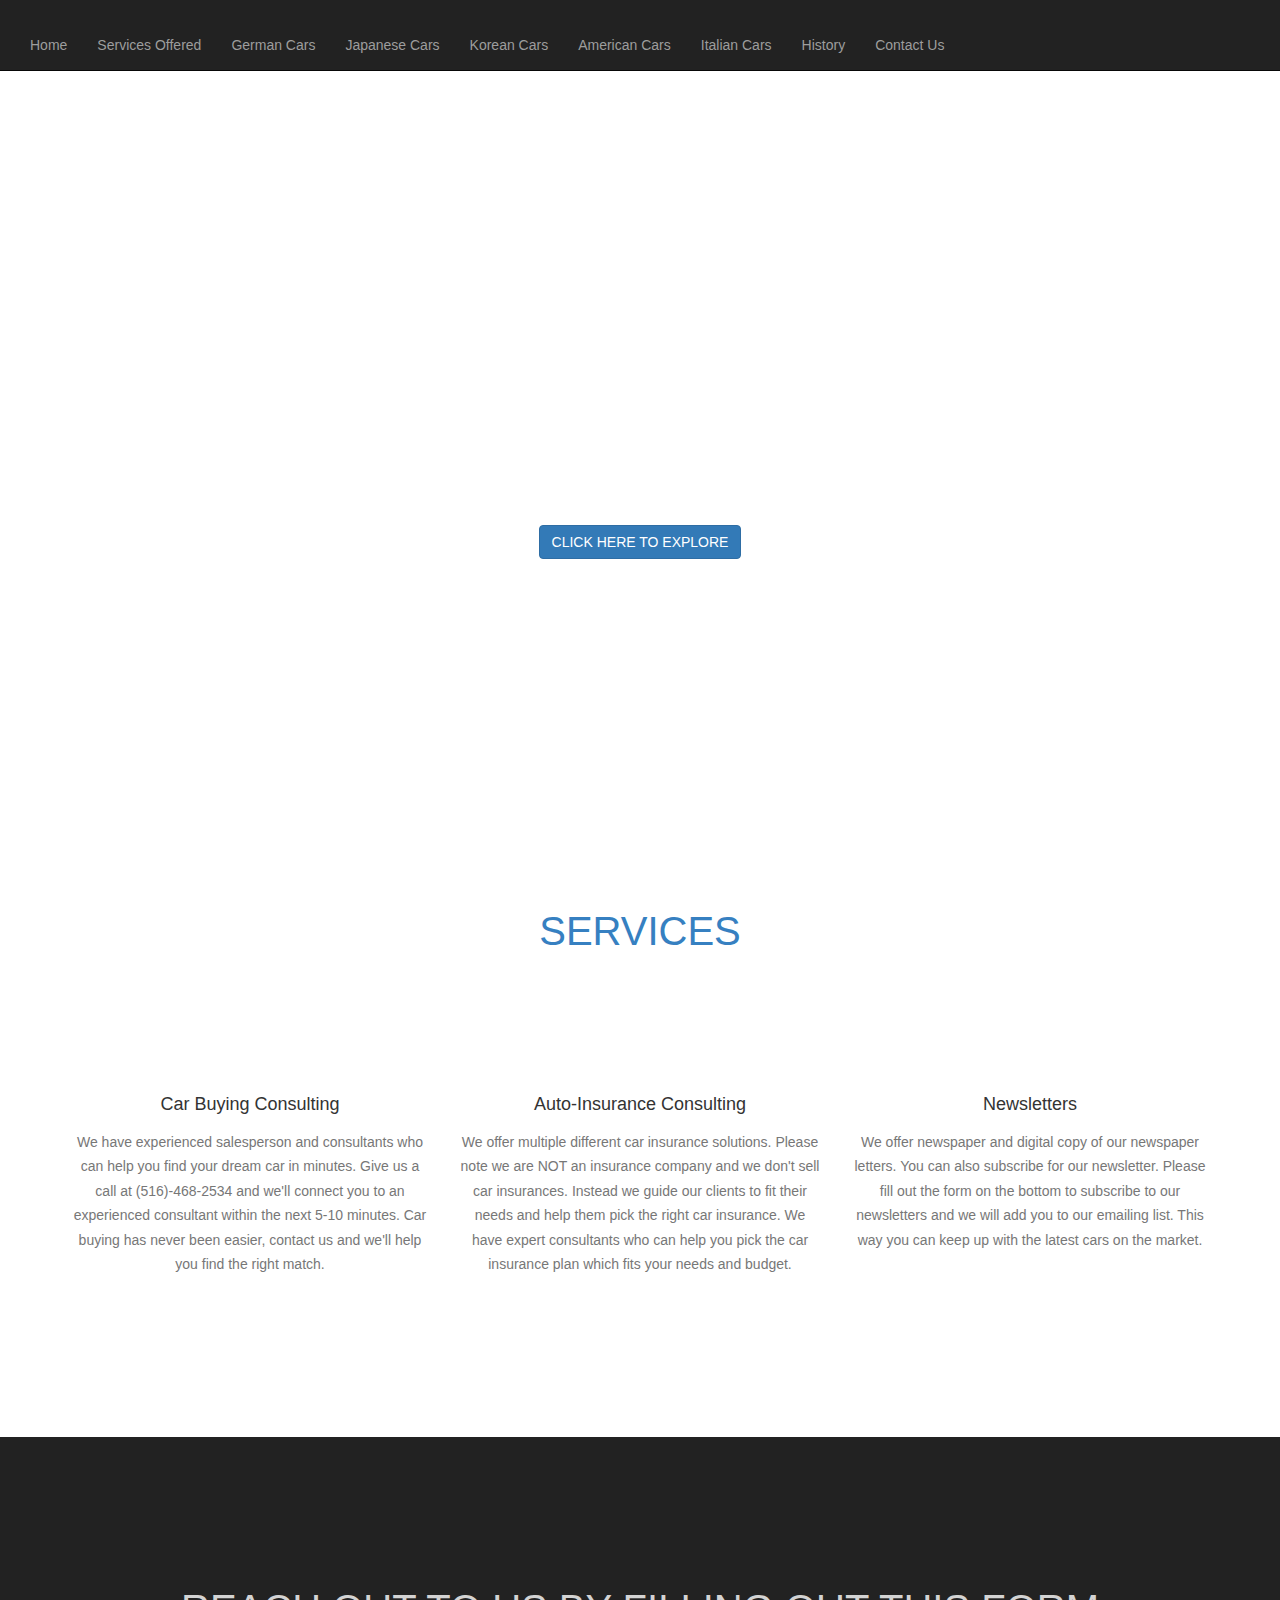
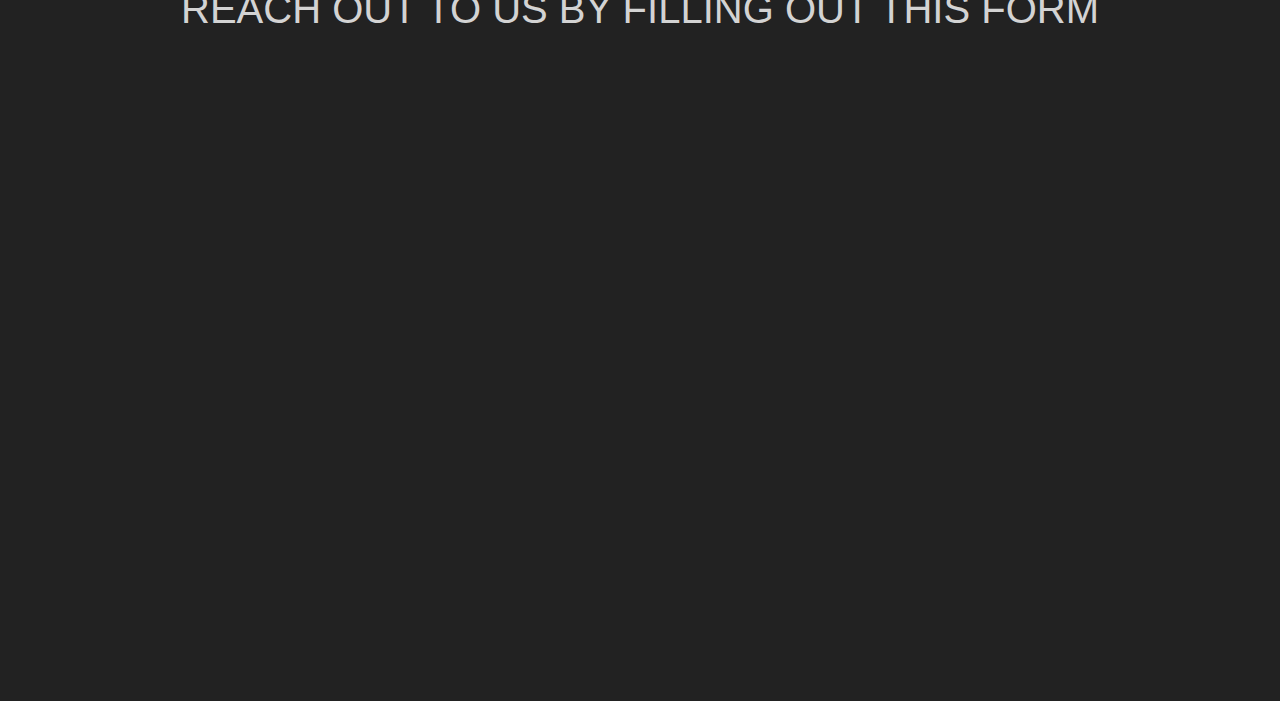
<file: index.html>
<!DOCTYPE HTML>
<!--
Author: Akash Jauhar
Date Due: 12/17/2018
Auto Car Center
index.html
-->

<html>
<head>
<title>Car Auto Center</title>
<meta charset="utf-8">
<link rel="stylesheet" type="text/css" href="assets/css/style.css">
<link rel="stylesheet" type="text/css" href="assets/css/boot.css">
<link rel="stylesheet" type="text/css" href="assets/css/font-awesome.min.css">
<link rel="stylesheet" type="text/css" href="assets/css/bootstrap.min.css">
<link rel="stylesheet" type="text/css" href="assets/css/bootstrap.css">
<link rel="stylesheet" type="text/css" href="assets/css/style_common.css">
<link rel="stylesheet" type="text/css" href="assets/css/style1.css">
<link rel='stylesheet' type='text/css' href='http://fonts.googleapis.com/css?family=Open+Sans+Condensed:700,300,300italic'>
<script src="assets/js/modernizr.custom.69142.js"></script>

</head>
<body>
<div id="page-top" class="index">
  <nav class="navbar navbar-inverse navbar-fixed-top">
    <div class="container-fluid">
      <div class="navbar-header">
        <button type="button" class="navbar-toggle collapsed" data-toggle="collapse" data-target="#bs-example-navbar-collapse-1" aria-expanded="false"><span class="sr-only">Toggle navigation</span><span class="icon-bar"></span><span class="icon-bar"></span><span class="icon-bar"></span></button>

      <!-- Adding Soical Media to the very top of the header (on the left side) -->
        <a href="https://www.facebook.com/Carguysautocenter/"><i class="fa fa-facebook"></i></a>
        <a href="https://twitter.com/cargroup?lang=en"><i class="fa fa-twitter"></i></a>
        <a href="https://www.instagram.com/autocenterallcar/"><i class="fa fa-instagram"></i></a>
      <div class="collapse navbar-collapse" id="bs-example-navbar-collapse-1">
        <ul class="nav navbar-nav navbar-right">

          <!-- Header Tabs of the webpage for easy access to the different .html pages -->
          <li><a class="page-scroll" href="#page-top">Home</a></li>
          <li><a class="page-scroll" href="#services">Services Offered</a></li>
          <li><a href="German.html">German Cars</a></li>
          <li><a href="Japanese.html">Japanese Cars</a></li>
          <li><a href="Korean.html">Korean Cars</a></li>
          <li><a href="American.html">American Cars</a></li>
          <li><a href="Italian.html">Italian Cars</a></li>
          <li><a href="History.html">History</a></li>


<!-- Adding a "page scroll" mechanism for graphics and easy accessibility purposes -->
          <li><a class="page-scroll" href="#contact">Contact Us</a></li>
        </ul>
      </div>
    </div>
  </nav>

  <!-- Header/Background-->
  <header style="background-image:url(https://hips.hearstapps.com/amv-prod-cad-assets.s3.amazonaws.com/images/media/51/2017-10best-lead-photo-672628-s-original.jpg?crop=1xw:1xh;center,top&resize=800:*)">
    <div class="container">
      <div class="intro-text">
        <div class="intro-lead-in"></div>
        <!--Main Title of page -->
        <div class="intro-heading">Welcome to the Car Auto Center</div>
        <!-- A button for the user to explore more (more interactive) -->
        <a href="#services" class="page-scroll btn btn-primary">Click Here To Explore</a></div>
    </div>
  </header>
</div>
<!-- ===== Services Section of the Page ===== -->
<section id="services">
  <div class="container">
    <div class="row">
      <div class="col-lg-12 text-center">
        <h2 class="section-heading" style="color:#3680C1">Services</h2>
      </div>
    </div>
    <div class="row text-center">
      <div class="col-md-4"><span class="fa-stack fa-4x"><i class="fa fa-circle fa-stack-2x text-primary"></i><i class="fa fa-shopping-cart fa-stack-1x fa-inverse"></i></span>
        <h4 class="service-heading">Car Buying Consulting</h4>
        <p class="text-muted">We have experienced salesperson and consultants who can help you find your dream car in minutes. Give us a call at (516)-468-2534 and we'll connect you to an experienced consultant within the next 5-10 minutes. Car buying has never been easier, contact us and we'll help you find the right match.</p>
      </div>
      <div class="col-md-4"><span class="fa-stack fa-4x"><i class="fa fa-circle fa-stack-2x text-primary"></i><i class="fa fa-automobile fa-stack-1x fa-inverse"></i></span>
        <h4 class="service-heading">Auto-Insurance Consulting</h4>
        <p class="text-muted">We offer multiple different car insurance solutions. Please note we are NOT an insurance company and we don't sell car insurances. Instead we guide our clients to fit their needs and help them pick the right car insurance. We have expert consultants who can help you pick the car insurance plan which fits your needs and budget.</p>
      </div>
      <div class="col-md-4"><span class="fa-stack fa-4x"><i class="fa fa-circle fa-stack-2x text-primary"></i><i class="fa fa-windows fa-stack-1x fa-inverse"></i></span>
        <h4 class="service-heading">Newsletters</h4>
        <p class="text-muted">We offer newspaper and digital copy of our newspaper letters. You can also subscribe for our newsletter. Please fill out the form on the bottom to subscribe to our newsletters and we will add you to our emailing list. This way you can keep up with the latest cars on the market.</p>
      </div>
    </div>
  </div>
</section>

</script>
<!-- ===== Contact Us Section of the page ===== -->
<section id="contact">
  <div class="container">
    <div class="row">
      <div class="col-lg-12 text-center">
        <h2 class="section-heading" style="color:#D3D3D3">Reach Out To Us By filling out this form</h2>
      </div>
    </div>
    <!-- Adding an embeded google form page for the users to contact us -->
    <iframe src="https://docs.google.com/forms/d/e/1FAIpQLSfnXq-0khZ1itWs2qOA2gDTB0hsfRa0yyRVNKizeL3KCnV2Lw/viewform?usp=sf_link" width="1111" height="500" frameborder="0" marginheight="0" marginwidth="0" </iframe>
  </div>
</section>
</body>
</html>
</file>
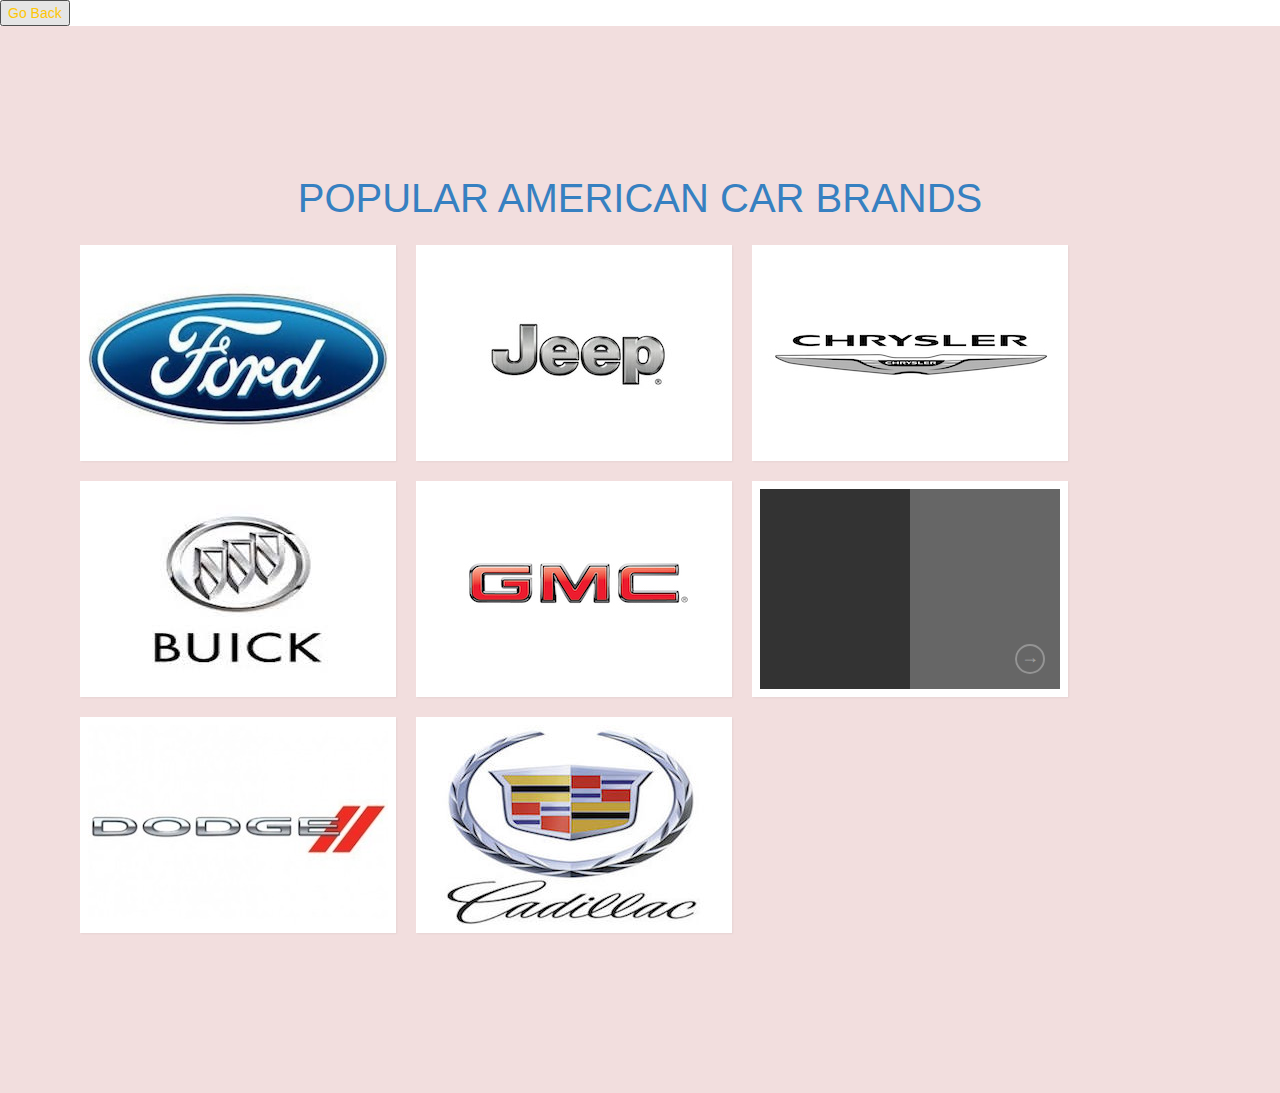
<file: American.html>
<!DOCTYPE HTML>
<!--
Author: Akash Jauhar
Date Due: 12/17/2018
Auto Car Center
American.html
-->

<html>
<head>
<title>American Cars</title>
<meta charset="utf-8">
<link rel="stylesheet" type="text/css" href="assets/css/style.css">
<link rel="stylesheet" type="text/css" href="assets/css/boot.css">
<link rel="stylesheet" type="text/css" href="assets/css/font-awesome.min.css">
<link rel="stylesheet" type="text/css" href="assets/css/bootstrap.min.css">
<link rel="stylesheet" type="text/css" href="assets/css/bootstrap.css">
<link rel="stylesheet" type="text/css" href="assets/css/style_common.css">
<link rel="stylesheet" type="text/css" href="assets/css/style1.css">
<link rel='stylesheet' type='text/css' href='http://fonts.googleapis.com/css?family=Open+Sans+Condensed:700,300,300italic'>
<script src="assets/js/modernizr.custom.69142.js"></script>
<!-- "Go Back" navigation (interconnectivity) -->
<button type="button"><a class="active" href="index.html">Go Back</button>
</head>
<section id="port" class="bg-danger">
  <div class="container">
    <div class="row">
      <!-- Title of the page -->
      <div class="col-lg-12 text-center">
        <h2 class="section-heading" style="color:#3680C1">Popular American Car Brands</h2>
      </div>
    </div>
    <!-- Images of the logos with the website links embeded -->
    <div id="grid" class="main">
      <div class="view">
        <div class="view-back"><a href="https://www.ford.com/?gclid=EAIaIQobChMI7Oa2xvr13gIVE4vICh09DwcvEAAYASAAEgLILPD_BwE&searchid=35041264%7C1184031124%7C41330591%7C&ef_id=W-3yMwAABVhw7drs:20181128014107:s&s_kwcid=AL!2519!3!272517044120!e!!g!!ford.com">&rarr;</a></div>
        <img src="assets/img/ford.jpg"></div>
      <div class="view">
        <div class="view-back"><<a href="https://www.jeep.com/?sid=1037056&KWNM=jeep+com&KWID=43700019417904002&TR=1&channel=paidsearch&gclid=EAIaIQobChMI9YDYwYD23gIVT0wNCh2hWgstEAAYASAAEgJ40_D_BwE&gclsrc=aw.ds">&rarr;</a></div>
        <img src="assets/img/big_jeep.jpg" alt=""></div>
      <div class="view">
        <div class="view-back"><a href="https://www.chrysler.com/?sid=1037056&KWNM=chysler&KWID=43700018040172667&TR=1&channel=paidsearch&gclid=EAIaIQobChMIj7Lr_oH23gIVA4rICh0kKwEmEAAYASAAEgIqW_D_BwE&gclsrc=aw.ds">&rarr;</a></div>
        <img src="assets/img/autowp.ru_chrysler_logo_8.jpg" alt=""></div>
      <div class="view">
        <div class="view-back"><a href="https://www.buick.com/?ppc=GOOGLE_700000001297100_71700000015190951_58700001384659476_p11637341533&gclid=EAIaIQobChMI2NfDiYL23gIVgozICh3NHw0-EAAYASAAEgIO1PD_BwE&gclsrc=aw.ds">&rarr;</a></div>
        <img src="assets/img/images.jpg" alt=""></div>
      <div class="view">
        <div class="view-back"><a href="https://www.gmc.com/?ppc=GOOGLE_700000001295285_71700000013671609_58700001098304157_p9948144272&ds_rl=1203130&gclid=EAIaIQobChMIiOuT84P23gIVTj0MCh1t_gu5EAAYASAAEgJinfD_BwE&gclsrc=aw.ds">&rarr;</a></div>
        <img src="assets/img/gmc.jpg" alt=""></div>
        <div class="view">
          <div class="view-back"><a href="https://www.chevrolet.com">&rarr;</a></div>
          <img src="assets/img/images-1.jpg" alt=""></div>
      <div class="view">
        <div class="view-back"><a href="https://www.dodge.com/?sid=1037056&KWNM=dodge&KWID=43700016867891384&TR=1&channel=paidsearch&gclid=EAIaIQobChMIi-fC04OC3wIVBf_jBx0-ZQsPEAAYASAAEgLbKvD_BwE&gclsrc=aw.ds">&rarr;</a></div>
        <img src="assets/img/nueva-dodge-journey-sxt-24-at-3-filas-dvd-0km-sport-cars-D_NQ_NP_875492-MLA25757367178_072017-O.jpg" alt=""></div>
      <div class="view">
          <div class="view-back"><a href="https://www.cadillac.com/?ppc=GOOGLE_700000001297222_71700000013648963_58700001100199606_p9946803765&ds_rl=1253750&ds_rl=1253750&gclid=EAIaIQobChMIz5ns_4OC3wIVTsDICh0WUQCgEAAYASAAEgK3iPD_BwE&gclsrc=aw.ds">&rarr;</a></div>
          <img src="assets/img/Cadillac-cars-logo-emblem.jpg" alt=""></div>
    </div>
  </div>
</section>

<!-- JavaScript included to add graphics to the images of the logos -->
<script>
Modernizr.load({
    test: Modernizr.csstransforms3d && Modernizr.csstransitions,
    yep: ['assets/js/jquery-1.10.1.min.js', 'assets/js/jquery.hoverfold.js'],
    nope: '',
    callback: function(url, result, key) {
        if (url === 'assets/js/jquery.hoverfold.js') {
            $('#grid').hoverfold();
        }
    }
});
</script>
</body>
</html>
</file>
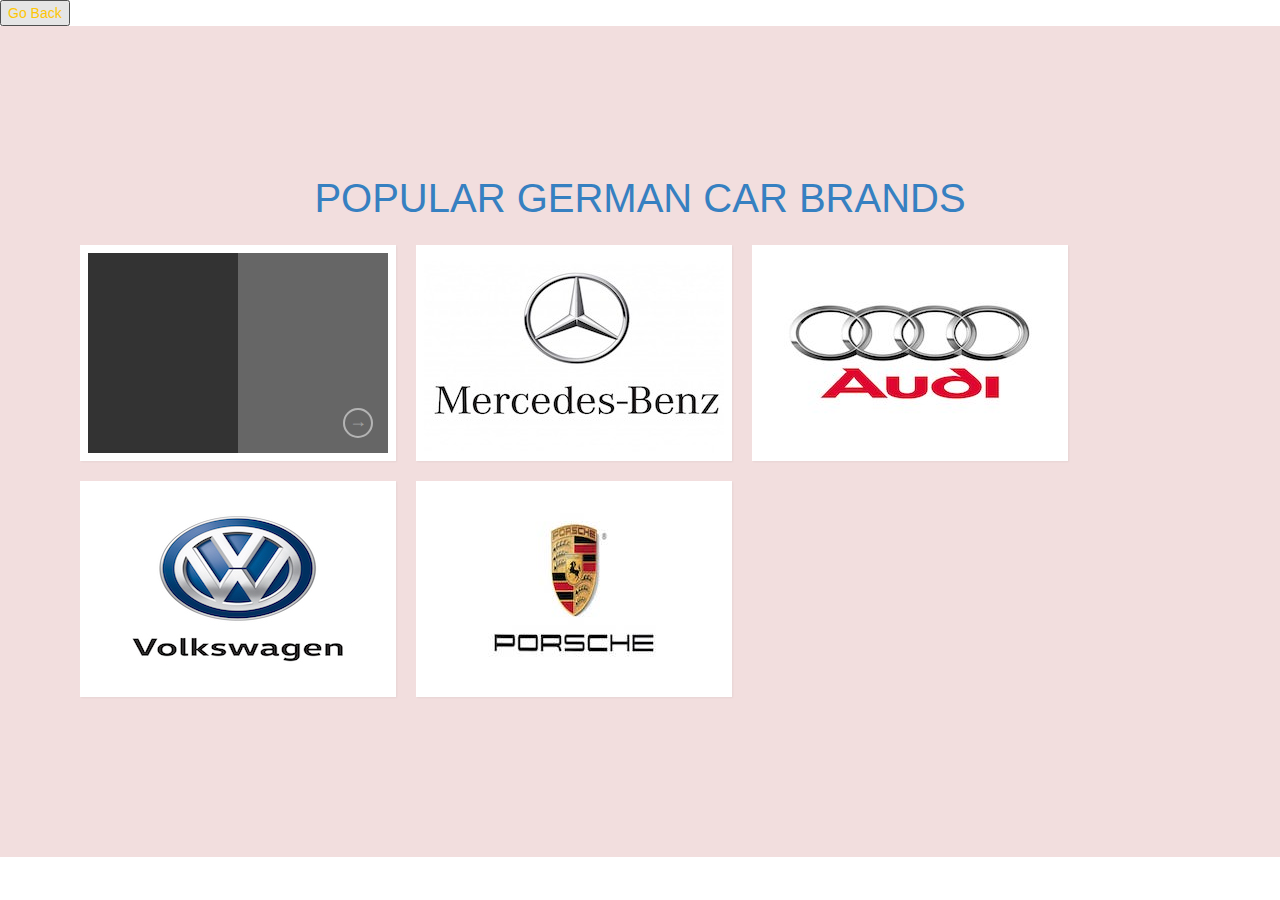
<file: German.html>
<!DOCTYPE HTML>
<!--
Author: Akash Jauhar
Date Due: 12/17/2018
Auto Car Center
German.html
-->

<html>
<head>
<title>German Cars</title>
<meta charset="utf-8">
<link rel="stylesheet" type="text/css" href="assets/css/style.css">
<link rel="stylesheet" type="text/css" href="assets/css/boot.css">
<link rel="stylesheet" type="text/css" href="assets/css/font-awesome.min.css">
<link rel="stylesheet" type="text/css" href="assets/css/bootstrap.min.css">
<link rel="stylesheet" type="text/css" href="assets/css/bootstrap.css">
<link rel="stylesheet" type="text/css" href="assets/css/style_common.css">
<link rel="stylesheet" type="text/css" href="assets/css/style1.css">
<link rel='stylesheet' type='text/css' href='http://fonts.googleapis.com/css?family=Open+Sans+Condensed:700,300,300italic'>
<script src="assets/js/modernizr.custom.69142.js"></script>
<!-- "Go Back" navigation (interconnectivity) -->
<button type="button"><a class="active" href="index.html">Go Back</button>
</head>
<section id="port" class="bg-danger">
  <div class="container">
    <div class="row">
        <!-- Title of the page -->
      <div class="col-lg-12 text-center">
        <h2 class="section-heading" style="color:#3680C1">Popular German Car Brands</h2>
      </div>
    </div>
    <div id="grid" class="main">

          <!-- Images of the logos with the website links embeded -->
      <div class="view">
        <div class="view-back"><a href="https://www.bmwusa.com">&rarr;</a></div>
        <img src="assets/img/bmw_logo.jpg"></div>

      <div class="view">
        <div class="view-back"><a href="https://www.mbusa.com/en/home?sd_campaign_type=Search&sd_digadprov=Resolution&sd_campaign=ZZBrand%7CCorp%7CMisc%7CGeneral%7CExact&sd_channel=GOOGLE&sd_adid=General&sd_digadkeyword=mercedes+benz&gclid=EAIaIQobChMIlKSCsYb23gIVwpyzCh1hDA35EAAYASAAEgIgevD_BwE&gclsrc=aw.ds">&rarr;</a></div>
        <img src="assets/img/Mercedes-Benz-logo-2.jpg" alt=""></div>

      <div class="view">
        <div class="view-back">3><a href="https://www.audiusa.com/?ds_kid=43700022088266026&CSREF=SEM%7C10770960%7C3118667%7C144106565%7C315947276%7C0&gclid=EAIaIQobChMI75aTvof23gIVQ1cNCh3tOQKlEAAYASAAEgLXY_D_BwE&gclsrc=aw.ds">&rarr;</a></div>
        <img src="assets/img/IMG_3C0670CBCC47-1.jpg" alt=""></div>

      <div class="view">
        <div class="view-back"><a href="https://www.vw.com/?ssem=ssem_lid=43700030362150098&gclid=EAIaIQobChMImZSNkIj23gIVBbbICh0h6AKjEAAYASAAEgLKbvD_BwE&mkwid=slid=43700030362150098&ds_s_kwgid=58700003819830376_257439427425_volkswagen_e_c&mtid=901kjf6786&slid=&product_id=">&rarr;</a></div>
        <img src="assets/img/volkswagen-logo.jpg" alt=""></div>

      <div class="view">
        <div class="view-back"><a href="https://www.porsche.com/usa/?gclid=EAIaIQobChMI0-up5Ij23gIVCD0MCh1IPw8PEAAYAiAAEgLfZvD_BwE&gclsrc=aw.ds">&rarr;</a></div>
        <img src="assets/img/porsche-logo.jpg" alt=""></div>
    </div>
  </div>
</section>
<!-- JavaScript included to add graphics to the images of the logos -->
<script>
Modernizr.load({
    test: Modernizr.csstransforms3d && Modernizr.csstransitions,
    yep: ['assets/js/jquery-1.10.1.min.js', 'assets/js/jquery.hoverfold.js'],
    nope: '',
    callback: function(url, result, key) {
        if (url === 'assets/js/jquery.hoverfold.js') {
            $('#grid').hoverfold();
        }
    }
});
</script>
</body>
</html>
</file>
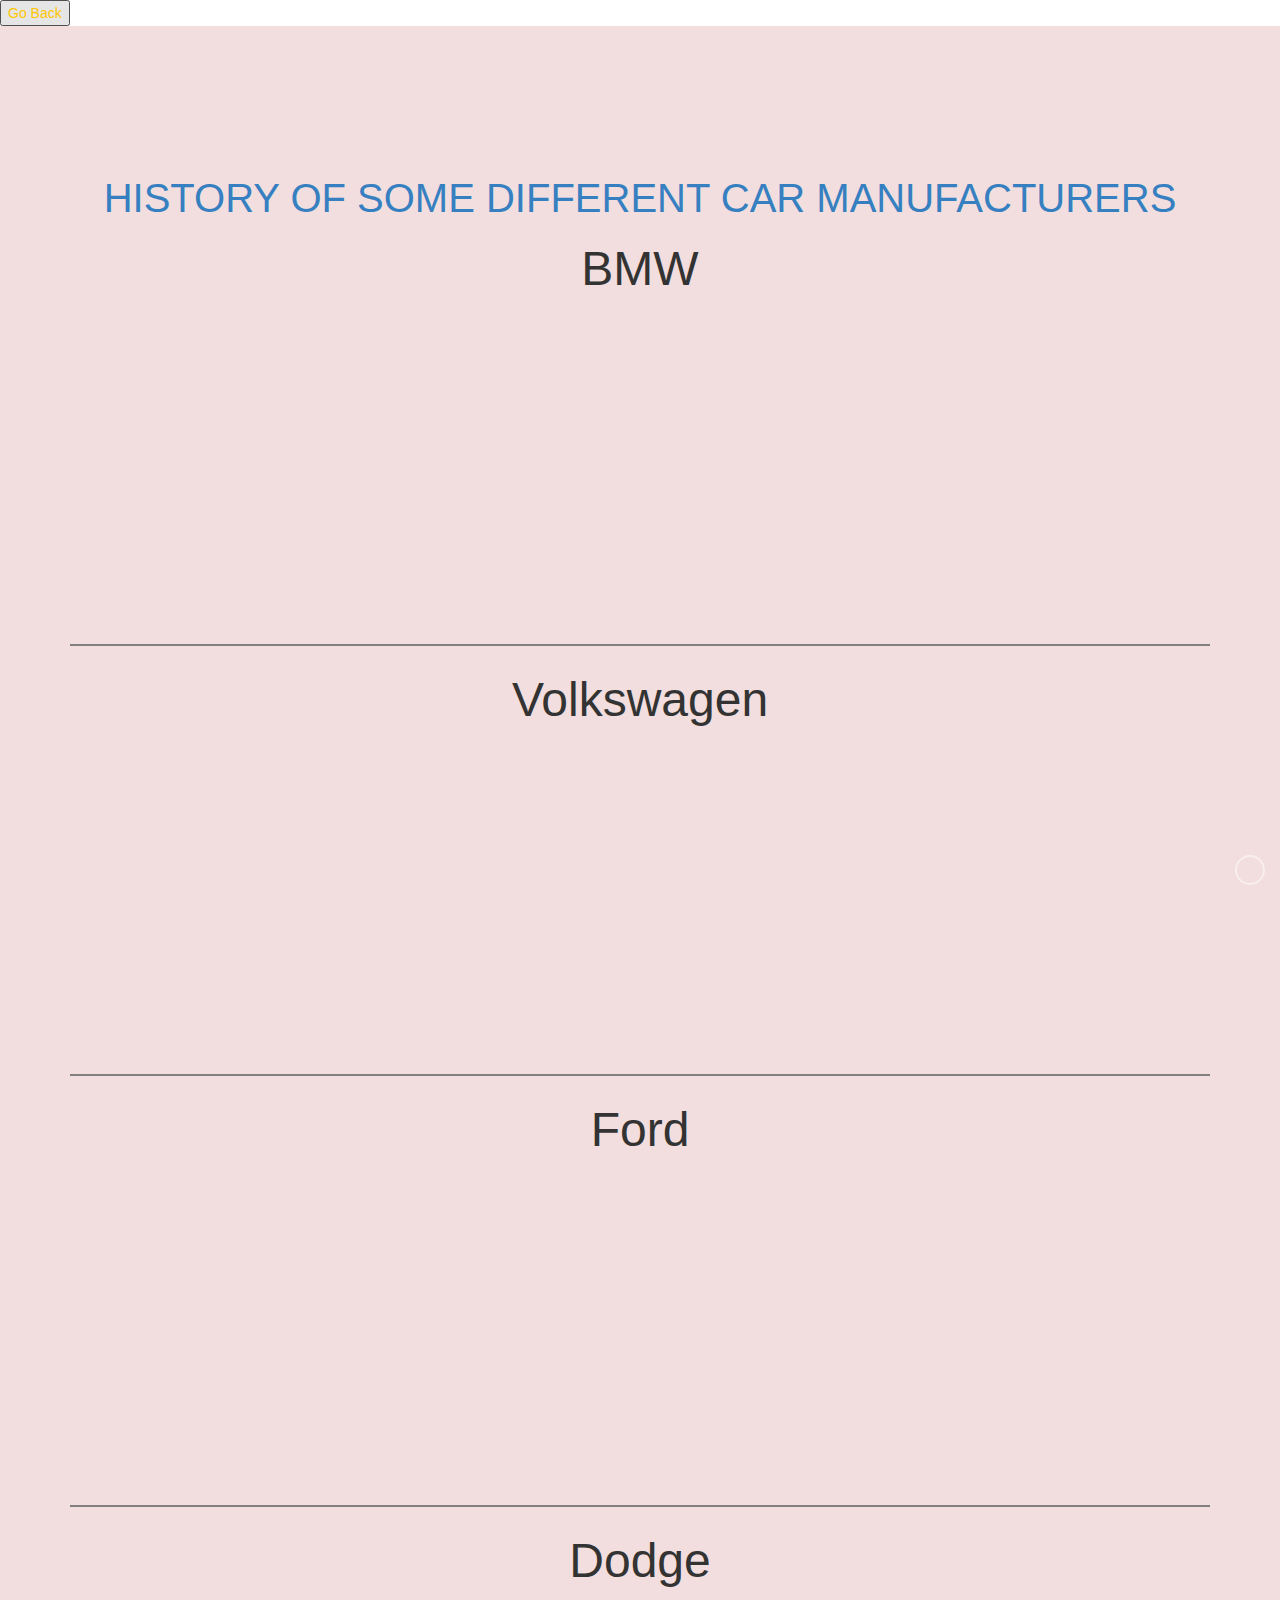
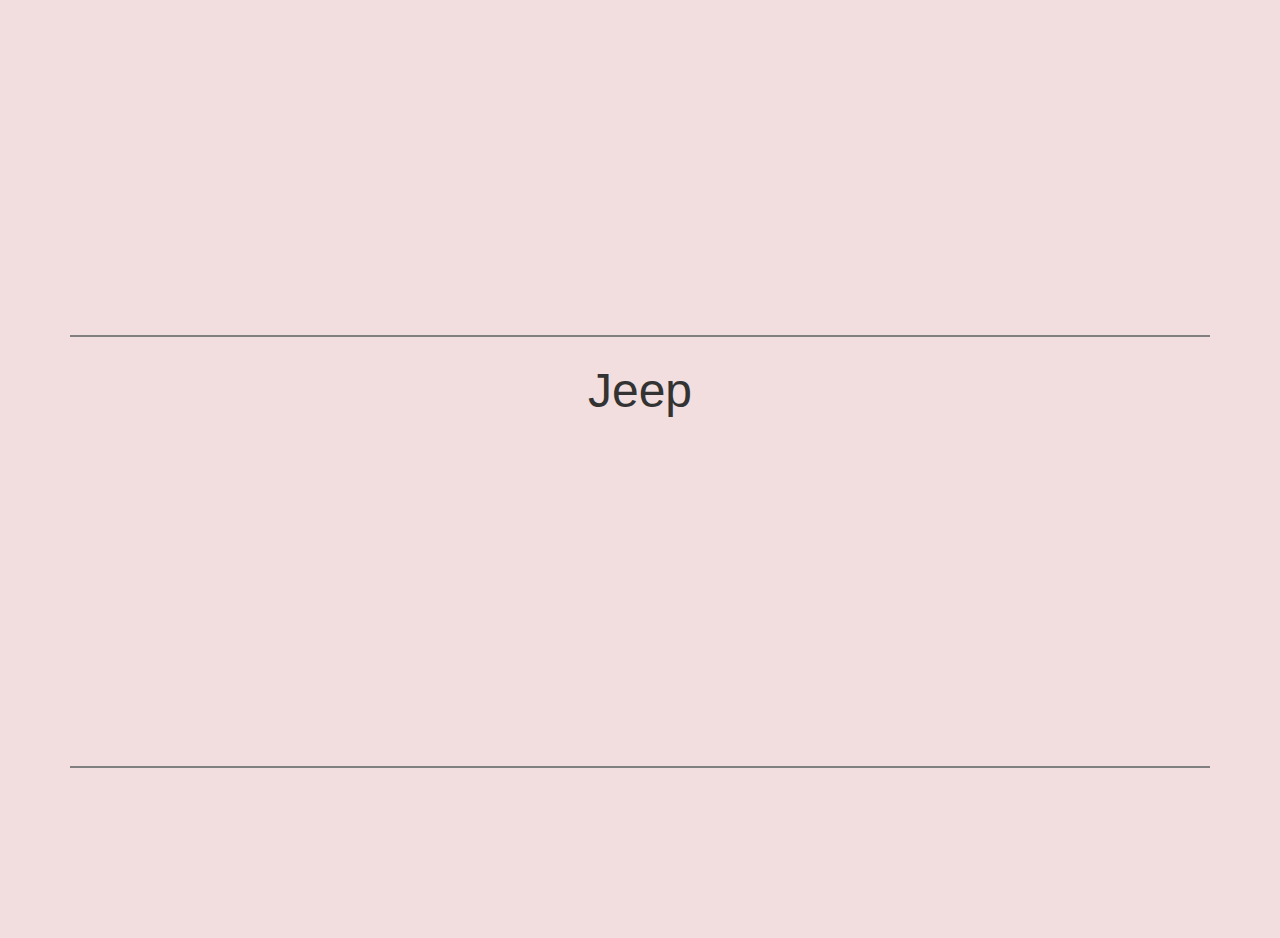
<file: History.html>
<!DOCTYPE HTML>
<!--
Author: Akash Jauhar
Date Due: 12/17/2018
Auto Car Center
History.html
-->

<html>
<head>
<title>History</title>
<meta charset="utf-8">
<link rel="stylesheet" type="text/css" href="assets/css/style.css">
<link rel="stylesheet" type="text/css" href="assets/css/boot.css">
<link rel="stylesheet" type="text/css" href="assets/css/font-awesome.min.css">
<link rel="stylesheet" type="text/css" href="assets/css/bootstrap.min.css">
<link rel="stylesheet" type="text/css" href="assets/css/bootstrap.css">
<link rel="stylesheet" type="text/css" href="assets/css/style_common.css">
<link rel="stylesheet" type="text/css" href="assets/css/style1.css">
<link rel='stylesheet' type='text/css' href='http://fonts.googleapis.com/css?family=Open+Sans+Condensed:700,300,300italic'>
<script src="assets/js/modernizr.custom.69142.js"></script>

<!-- "Go Back" navigation (interconnectivity) -->
<button type="button"><a class="active" href="index.html">Go Back</button>
</head>
<section id="port" class="bg-danger">
  <div class="container">
    <div class="row">
  <!-- Title of the page -->
      <div class="col-lg-12 text-center">
        <h2 class="section-heading" style="color:#3680C1">History of Some Different Car Manufacturers</h2>
      </div>
    </div>

    <div id="grid" class="main">
      <div class="view-back"><a href="index.html"></a></div> </div>

      <!-- Title of the different Car Manufacturers -->
      <tr><th> <center> <font size="20"> BMW </font></th></tr>
        <!-- Embeded youtube links -->
      <th> <center> <iframe src="https://www.youtube.com/embed/JJEGxM7Vb0s"
      width="560" height="315" frameborder="0" allowfullscreen></iframe></th>
      <hr style="border: 0.5px solid grey;" />

      <!-- Title of the different Car Manufacturers -->
      <tr><th> <center> <font size="20"> Volkswagen </center></font></th></tr>
      <!-- Embeded youtube links -->
      <th> <center> <iframe src="https://www.youtube.com/embed/DNnV3Jb3pkA"
      width="560" height="315" frameborder="0" allowfullscreen></iframe></th>
      <hr style="border: 0.5px solid grey;" />

      <!-- Title of the different Car Manufacturers -->
      <tr><th> <center> <font size="20"> Ford </center></font></th></tr>
      <!-- Embeded youtube links -->
      <th> <center> <iframe src="https://www.youtube.com/embed/Xs1zyr_dyT8"
      width="560" height="315" frameborder="0" allowfullscreen></iframe></th>
      <hr style="border: 0.5px solid grey;" />

      <!-- Title of the different Car Manufacturers -->
      <tr><th> <center> <font size="20"> Dodge </center></font></th></tr>
      <!-- Embeded youtube links -->
      <th> <center> <iframe src="https://www.youtube.com/embed/-faApS7x5Fk"
      width="560" height="315" frameborder="0" allowfullscreen></iframe></th>
      <hr style="border: 0.5px solid grey;" />

      <!-- Title of the different Car Manufacturers -->
      <tr><th> <center> <font size="20"> Jeep </center></font></th></tr>
      <!-- Embeded youtube links -->
      <th> <center> <iframe src="https://www.youtube.com/embed/7rJEGp9EinI"
      width="560" height="315" frameborder="0" allowfullscreen></iframe></th>
      <hr style="border: 0.5px solid grey;" />

    </div>
  </div>
</section>

</body>
</html>
</file>
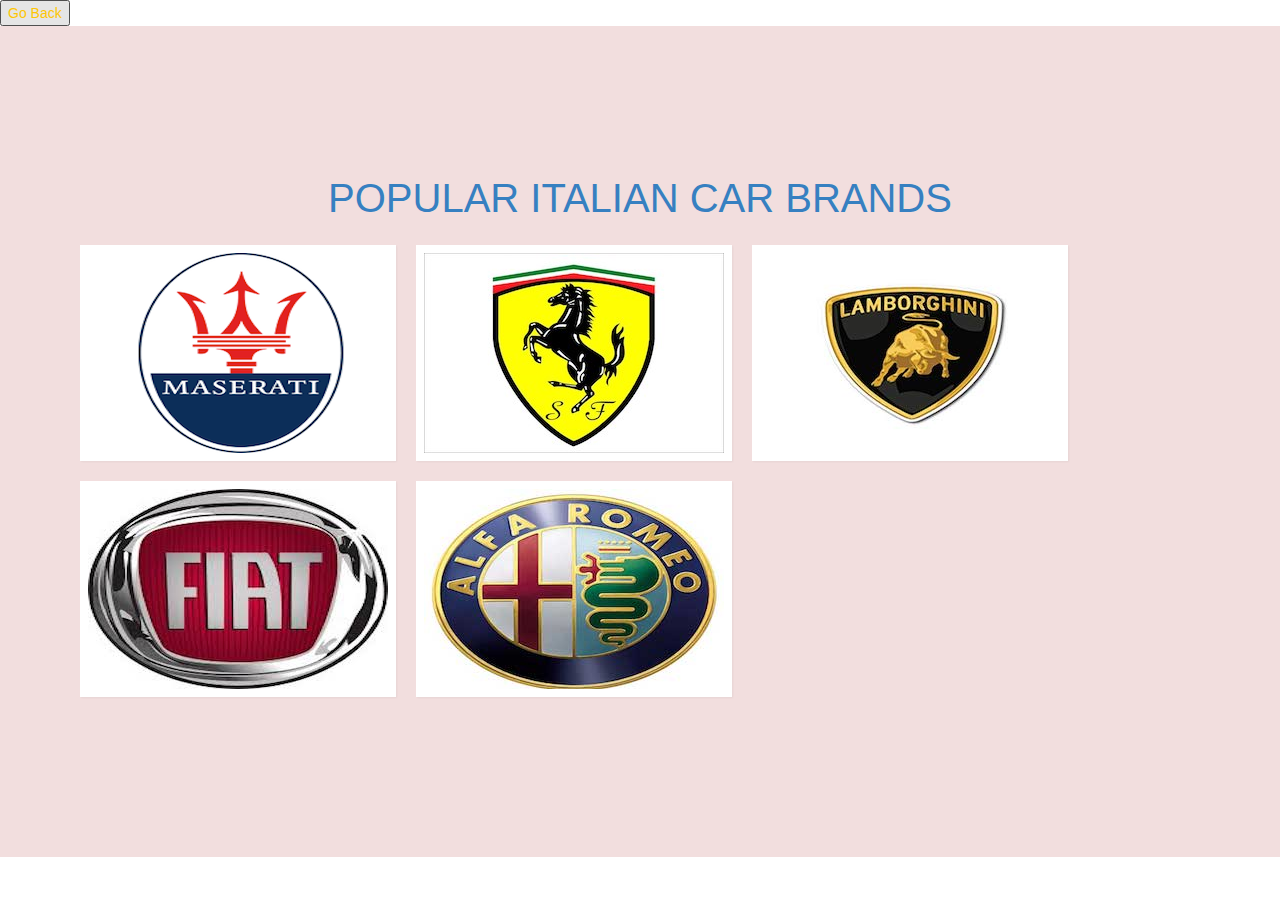
<file: Italian.html>
<!DOCTYPE HTML>
<!--
Author: Akash Jauhar
Date Due: 12/17/2018
Auto Car Center
Italian.html
-->

<html>
<head>
<title>Italian Cars</title>
<meta charset="utf-8">
<link rel="stylesheet" type="text/css" href="assets/css/style.css">
<link rel="stylesheet" type="text/css" href="assets/css/boot.css">
<link rel="stylesheet" type="text/css" href="assets/css/font-awesome.min.css">
<link rel="stylesheet" type="text/css" href="assets/css/bootstrap.min.css">
<link rel="stylesheet" type="text/css" href="assets/css/bootstrap.css">
<link rel="stylesheet" type="text/css" href="assets/css/style_common.css">
<link rel="stylesheet" type="text/css" href="assets/css/style1.css">
<link rel='stylesheet' type='text/css' href='http://fonts.googleapis.com/css?family=Open+Sans+Condensed:700,300,300italic'>
<script src="assets/js/modernizr.custom.69142.js"></script>

<!-- "Go Back" navigation (interconnectivity) -->
<button type="button"><a class="active" href="index.html">Go Back</button>
</head>
<section id="port" class="bg-danger">
  <div class="container">
    <div class="row">
  <!-- Title of the page -->
      <div class="col-lg-12 text-center">
        <h2 class="section-heading" style="color:#3680C1">Popular Italian Car Brands</h2>
      </div>
    </div>

  <!-- Images of the logos with the website links embeded -->
    <div id="grid" class="main">
      <div class="view">
        <div class="view-back"><a href="https://www.maseratiusa.com/maserati/us/en?sid=1037056&KWNM=maserati&KWID=43700030343138691&TR=1&channel=paidsearch&gclid=EAIaIQobChMIw_-ql5P23gIVD0sNCh2yQgCdEAAYASAAEgKyi_D_BwE&gclsrc=aw.ds">&rarr;</a></div>
        <img src="assets/img/mase.png"></div>
      <div class="view">
        <div class="view-back"><a href="https://www.ferrari.com/en-US">&rarr;</a></div>
        <img src="assets/img/Ferrari-logo-yellow-horse-design.jpg" alt=""></div>
      <div class="view">
        <div class="view-back"><a href="https://www.lamborghini.com/en-en">&rarr;</a></div>
        <img src="assets/img/61B4KB58mNL._SX425_.jpg" alt=""></div>
      <div class="view">
        <div class="view-back"><a href="https://www.fiatusa.com/?sid=1037056&KWNM=fiat&KWID=43700019801247747&TR=1&channel=paidsearch&gclid=EAIaIQobChMIo8LGv5b23gIVVMDICh3GFQUtEAAYASAAEgLZtvD_BwE&gclsrc=aw.ds">&rarr;</a></div>
        <img src="assets/img/Unknown.jpg" alt=""></div>
      <div class="view">
        <div class="view-back"><a href="https://www.alfaromeousa.com/?sid=1037056&KWNM=alfa+romeo&KWID=43700017980864535&TR=1&channel=paidsearch&gclid=EAIaIQobChMIoP3ckZf23gIViK_ICh0XHwE0EAAYASAAEgLDoPD_BwE&gclsrc=aw.ds">&rarr;</a></div>
        <img src="assets/img/alfa-romeo-logo-illuminati-symbolism.jpg" alt=""></div>
    </div>
  </div>
</section>

<!-- JavaScript included to add graphics to the images of the logos -->
<script>
Modernizr.load({
    test: Modernizr.csstransforms3d && Modernizr.csstransitions,
    yep: ['assets/js/jquery-1.10.1.min.js', 'assets/js/jquery.hoverfold.js'],
    nope: '',
    callback: function(url, result, key) {
        if (url === 'assets/js/jquery.hoverfold.js') {
            $('#grid').hoverfold();
        }
    }
});
</script>
</body>
</html>
</file>
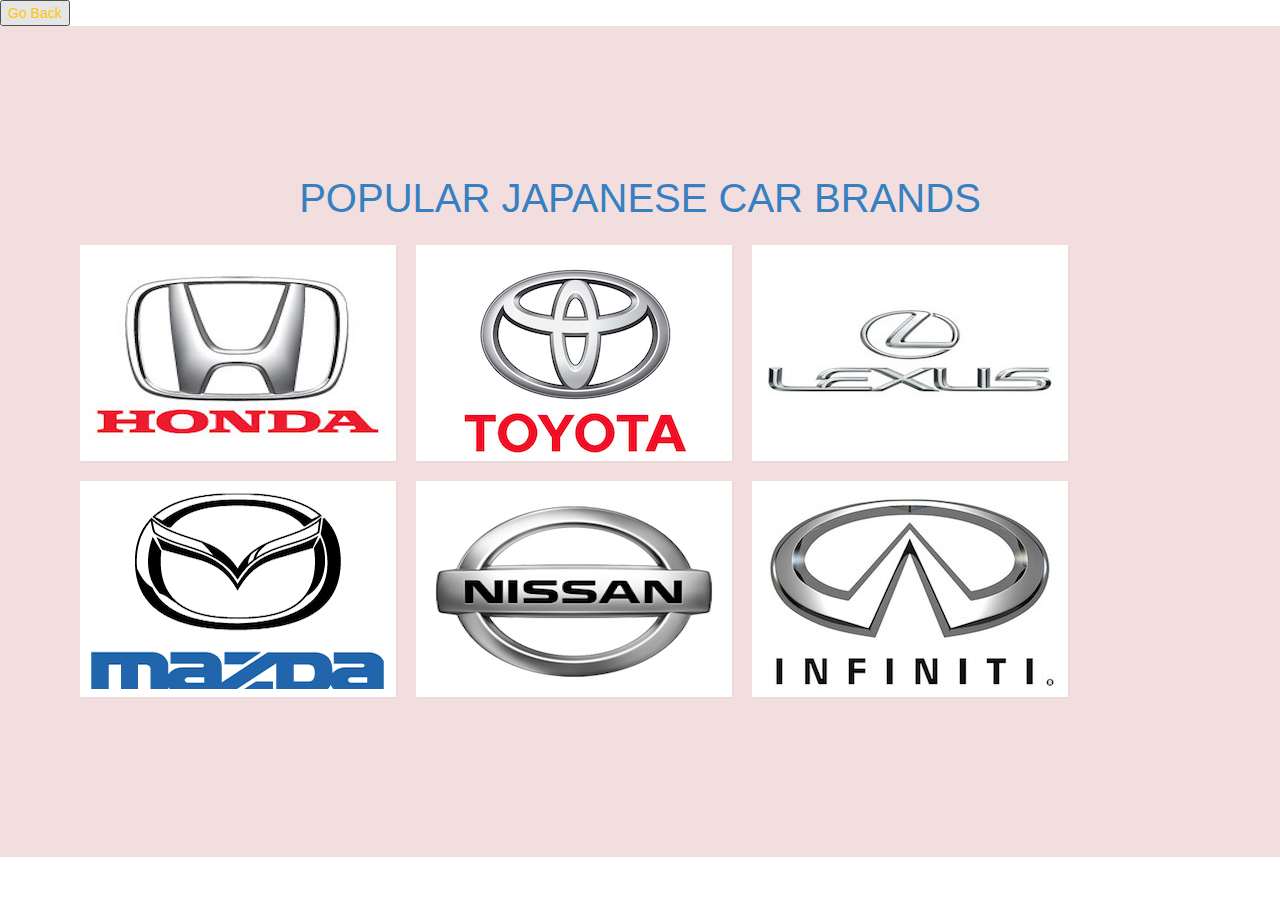
<file: Japanese.html>
<!DOCTYPE HTML>
<!--
Author: Akash Jauhar
Date Due: 12/17/2018
Auto Car Center
Japanese.html
-->

<html>
<head>
<title>Japanese Cars</title>
<meta charset="utf-8">
<link rel="stylesheet" type="text/css" href="assets/css/style.css">
<link rel="stylesheet" type="text/css" href="assets/css/boot.css">
<link rel="stylesheet" type="text/css" href="assets/css/font-awesome.min.css">
<link rel="stylesheet" type="text/css" href="assets/css/bootstrap.min.css">
<link rel="stylesheet" type="text/css" href="assets/css/bootstrap.css">
<link rel="stylesheet" type="text/css" href="assets/css/style_common.css">
<link rel="stylesheet" type="text/css" href="assets/css/style1.css">
<link rel='stylesheet' type='text/css' href='http://fonts.googleapis.com/css?family=Open+Sans+Condensed:700,300,300italic'>
<script src="assets/js/modernizr.custom.69142.js"></script>

<!-- "Go Back" navigation (interconnectivity) -->
<button type="button"><a class="active" href="index.html">Go Back</button>
</head>


<section id="port" class="bg-danger">
  <div class="container">
    <div class="row">
  <!-- Title of the page -->
      <div class="col-lg-12 text-center">
        <h2 class="section-heading" style="color:#3680C1">Popular Japanese Car Brands</h2>
      </div>
    </div>

  <!-- Images of the logos with the website links embeded -->
    <div id="grid" class="main">
      <div class="view">
        <div class="view-back"><a href="https://automobiles.honda.com/tools/current-offers?ef_id=1:1:1&CID=SEARCH_HRM_GOOGLE_WINTERSALESEVENT_NONMODEL_SHOPPERS&gclid=EAIaIQobChMI24332OT33gIVRODICh2Yjw3GEAAYASAAEgIh8fD_BwE&gclsrc=aw.ds&?gclid=EAIaIQobChMI24332OT33gIVRODICh2Yjw3GEAAYASAAEgIh8fD_BwE&gclsrc=aw.ds">&rarr;</a></div>
        <img src="assets/img/honda-auto-logo.jpg"></div>
      <div class="view">
        <div class="view-back"><a href="https://www.toyota.com/?srchid=sem:Brand_Toyota:GOOGLE:Brand_E&gclsrc=aw.ds&&gclid=EAIaIQobChMI0rDY-Ob33gIV2ksNCh0WLgycEAAYASAAEgIPxPD_BwE&gclsrc=aw.ds">&rarr;</a></div>
        <img src="assets/img/Toyota_Logo_Newes.jpg" alt=""></div>
        <div class="view">
          <div class="view-back"><a href="https://www.lexus.com">&rarr;</a></div>
          <img src="assets/img/mE75Z_US_400x400.jpg" alt=""></div>
        <div class="view">
          <div class="view-back"><a href="https://www.mazdausa.com/?semid=9268347112&providertag=MazdaSEM&servicetag=9268347112&k_keyword=mazda&k_matchtype=e&gclsrc=aw.ds&&gclid=EAIaIQobChMIvsbdkPyB3wIV5Y5bCh3-IAGpEAAYASAAEgIbMPD_BwE&gclsrc=aw.ds">&rarr;</a></div>
          <img src="assets/img/mazda_logo_2400.gif" alt=""></div>
        <div class="view">
            <div class="view-back"><a href="https://www.nissanusa.com/?dcp=psn.58700002285684907&ds_rl=1254058&ds_rl=1254058&gclid=EAIaIQobChMI_vWHpv2B3wIVY__jBx2QUg-NEAAYASAAEgIlLfD_BwE&gclsrc=aw.ds">&rarr;</a></div>
            <img src="assets/img/nissan.png" alt=""></div>
        <div class="view">
            <div class="view-back"><a href="https://www.infinitiusa.com/?dcp=psi.58700002283351616&ds_rl=1253770&ds_rl=1254929&gclid=EAIaIQobChMI3onG6P2B3wIVjoCfCh03jAQDEAAYASAAEgLG9_D_BwE&gclsrc=aw.ds">&rarr;</a></div>
            <img src="assets/img/Infiniti-logo-meaning.jpg" alt=""></div>
    </div>
  </div>
</section>

<!-- JavaScript included to add graphics to the images of the logos -->
<script>
Modernizr.load({
    test: Modernizr.csstransforms3d && Modernizr.csstransitions,
    yep: ['assets/js/jquery-1.10.1.min.js', 'assets/js/jquery.hoverfold.js'],
    nope: '',
    callback: function(url, result, key) {
        if (url === 'assets/js/jquery.hoverfold.js') {
            $('#grid').hoverfold();
        }
    }
});
</script>
</body>
</html>
</file>
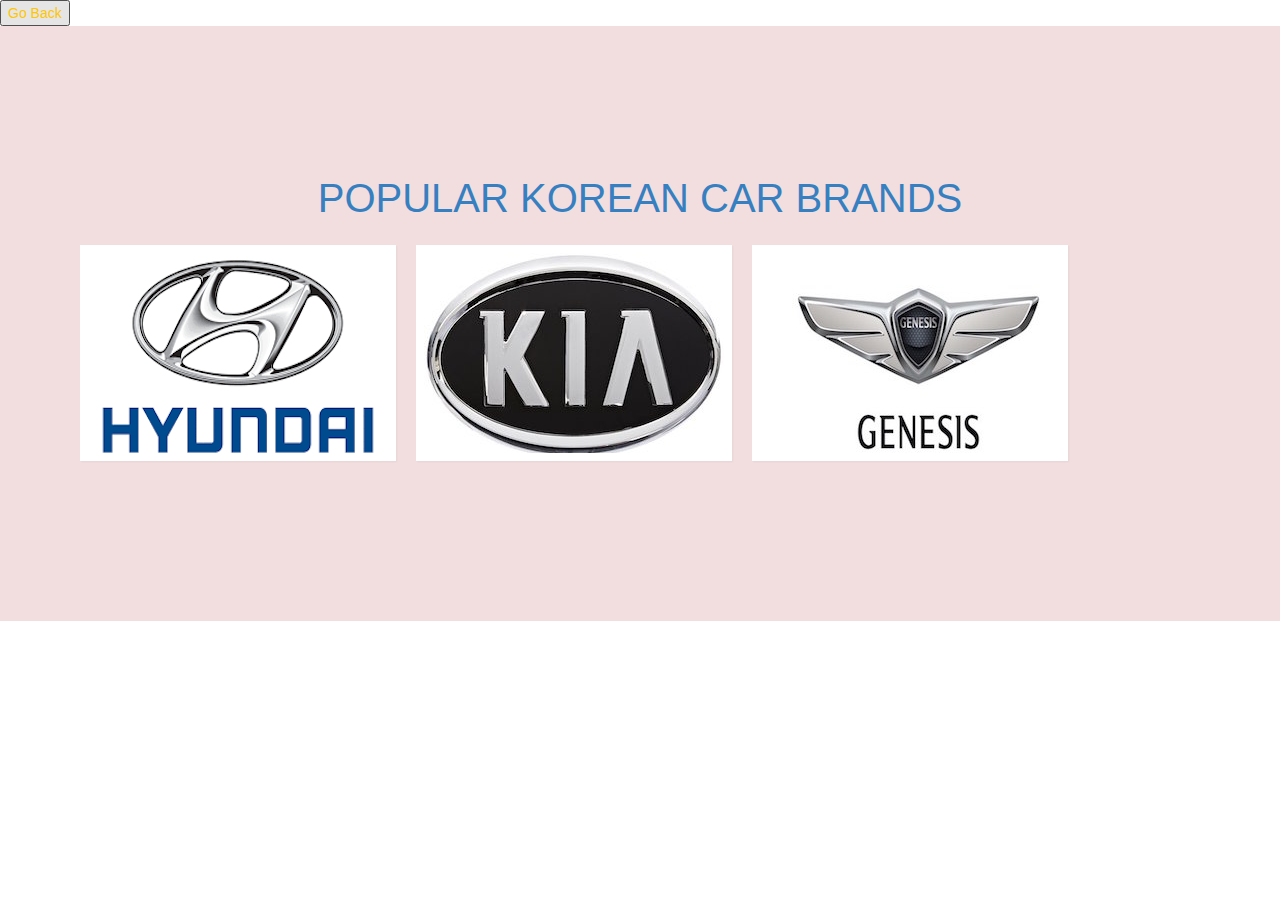
<file: Korean.html>
<!DOCTYPE HTML>
<!--
Author: Akash Jauhar
Date Due: 12/17/2018
Auto Car Center
Korean.html
-->

<html>
<head>
<title>Korean Cars</title>
<meta charset="utf-8">
<link rel="stylesheet" type="text/css" href="assets/css/style.css">
<link rel="stylesheet" type="text/css" href="assets/css/boot.css">
<link rel="stylesheet" type="text/css" href="assets/css/font-awesome.min.css">
<link rel="stylesheet" type="text/css" href="assets/css/bootstrap.min.css">
<link rel="stylesheet" type="text/css" href="assets/css/bootstrap.css">
<link rel="stylesheet" type="text/css" href="assets/css/style_common.css">
<link rel="stylesheet" type="text/css" href="assets/css/style1.css">
<link rel='stylesheet' type='text/css' href='http://fonts.googleapis.com/css?family=Open+Sans+Condensed:700,300,300italic'>
<script src="assets/js/modernizr.custom.69142.js"></script>
<!-- "Go Back" navigation (interconnectivity) -->
<button type="button"><a class="active" href="index.html">Go Back</button>
</head>
<section id="port" class="bg-danger">
  <div class="container">
    <div class="row">
  <!-- Title of the page -->
      <div class="col-lg-12 text-center">
        <h2 class="section-heading" style="color:#3680C1">Popular Korean Car Brands</h2>
      </div>
    </div>
      <!-- Images of the logos with the website links embeded -->
    <div id="grid" class="main">

      <div class="view">
        <div class="view-back"><a href="https://www.hyundaiusa.com/?chid=sem&fb=hyu_b_husa&CID=20166438&PID=202442677&CRID=0&SID=4075918&AID=402292811&ds_query=Hyundai&gclid=EAIaIQobChMIyv7kruj33gIVl43ICh0TPgCFEAAYASAAEgKADfD_BwE&gclsrc=aw.ds">&rarr;</a></div>
        <img src="assets/img/Unknown.png" alt=""></div>

      <div class="view">
        <div class="view-back"><a href="https://www.kia.com/us/en/home?cid=sem&ppc=y&aud=&CHID=sem&gclid=EAIaIQobChMIx6CA8f-B3wIVi_7jBx1OFAaGEAAYASAAEgLThPD_BwE&gclsrc=aw.ds">&rarr;</a></div>
        <img src="assets/img/86353-1f500_2686cea9-b19c-4517-9adb-6ea1aff77e94_4000x.progressive.jpg"></div>

      <div class="view">
      <div class="view-back"><a href="https://www.genesis.com/us/en/genesis.html?chid=sem&fb=&CID=10955965&PID=146202853&CRID=0&SID=3265056&AID=317767215&ds_query=genesis&gclid=EAIaIQobChMIn_uD_4CC3wIVq_7jBx1xVQY3EAAYASAAEgJybvD_BwE&gclsrc=aw.ds">&rarr;</a></div>
      <img src="assets/img/Genesis-logo-4096x1638.jpg"></div>
    </div>
  </div>
</section>

<!-- JavaScript included to add graphics to the images of the logos -->
<script>
Modernizr.load({
    test: Modernizr.csstransforms3d && Modernizr.csstransitions,
    yep: ['assets/js/jquery-1.10.1.min.js', 'assets/js/jquery.hoverfold.js'],
    nope: '',
    callback: function(url, result, key) {
        if (url === 'assets/js/jquery.hoverfold.js') {
            $('#grid').hoverfold();
        }
    }
});
</script>
</body>
</html>
</file>
<file: assets/css/style.css>
/*
 Author: Akash Jauhar
 Date Due: 12/17/2018
 Auto Car Center
*/



.container{padding-right:15px;
padding-left:15px;
margin-right:auto;
margin-left:auto;
height:auto;}




.img-responsive
{
	 display: block;
  max-width: 300px;
  height: auto;
}
</file>
<file: assets/css/boot.css>
body{overflow-x:hidden;font-family:"Roboto Slab","Helvetica Neue",Helvetica,Arial,sans-serif}.text-muted{color:#777}.text-primary{color:#fed136}p{font-size:14px;line-height:1.75}p.large{font-size:16px}a,a:hover,a:focus,a:active,a.active{outline:0}a{color:#fed136}a:hover,a:focus,a:active,a.active{color:#fec503}h1,h2,h3,h4,h5,h6{font-family:Montserrat,"Helvetica Neue",Helvetica,Arial,sans-serif;text-transform:uppercase;font-weight:700}.img-centered{margin:0 auto}.bg-light-gray{background-color:#f7f7f7}.bg-darkest-gray{background-color:#222}.btn-primary{color:#fff;background-color:#fed136;border-color:#fed136;font-family:Montserrat,"Helvetica Neue",Helvetica,Arial,sans-serif;text-transform:uppercase;font-weight:700}.btn-primary:hover,.btn-primary:focus,.btn-primary:active,.btn-primary.active,.open .dropdown-toggle.btn-primary{color:#fff;background-color:#fec503;border-color:#f6bf01}.btn-primary:active,.btn-primary.active,.open .dropdown-toggle.btn-primary{background-image:none}.btn-primary.disabled,.btn-primary[disabled],fieldset[disabled] .btn-primary,.btn-primary.disabled:hover,.btn-primary[disabled]:hover,fieldset[disabled] .btn-primary:hover,.btn-primary.disabled:focus,.btn-primary[disabled]:focus,fieldset[disabled] .btn-primary:focus,.btn-primary.disabled:active,.btn-primary[disabled]:active,fieldset[disabled] .btn-primary:active,.btn-primary.disabled.active,.btn-primary[disabled].active,fieldset[disabled] .btn-primary.active{background-color:#fed136;border-color:#fed136}.btn-primary .badge{color:#fed136;background-color:#fff}.btn-xl{color:#fff;background-color:#fed136;border-color:#fed136;font-family:Montserrat,"Helvetica Neue",Helvetica,Arial,sans-serif;text-transform:uppercase;font-weight:700;border-radius:3px;font-size:18px;padding:20px 40px}.btn-xl:hover,.btn-xl:focus,.btn-xl:active,.btn-xl.active,.open .dropdown-toggle.btn-xl{color:#fff;background-color:#fec503;border-color:#f6bf01}.btn-xl:active,.btn-xl.active,.open .dropdown-toggle.btn-xl{background-image:none}.btn-xl.disabled,.btn-xl[disabled],fieldset[disabled] .btn-xl,.btn-xl.disabled:hover,.btn-xl[disabled]:hover,fieldset[disabled] .btn-xl:hover,.btn-xl.disabled:focus,.btn-xl[disabled]:focus,fieldset[disabled] .btn-xl:focus,.btn-xl.disabled:active,.btn-xl[disabled]:active,fieldset[disabled] .btn-xl:active,.btn-xl.disabled.active,.btn-xl[disabled].active,fieldset[disabled] .btn-xl.active{background-color:#fed136;border-color:#fed136}.btn-xl .badge{color:#fed136;background-color:#fff}.navbar-default{background-color:#222;border-color:transparent}.navbar-default .navbar-brand{color:#fed136;font-family:"Kaushan Script","Helvetica Neue",Helvetica,Arial,cursive}.navbar-default .navbar-brand:hover,.navbar-default .navbar-brand:focus,.navbar-default .navbar-brand:active,.navbar-default .navbar-brand.active{color:#fec503}.navbar-default .navbar-collapse{border-color:rgba(255,255,255,.02)}.navbar-default .navbar-toggle{background-color:#fed136;border-color:#fed136}.navbar-default .navbar-toggle .icon-bar{background-color:#fff}.navbar-default .navbar-toggle:hover,.navbar-default .navbar-toggle:focus{background-color:#fed136}.navbar-default .nav li a{font-family:Montserrat,"Helvetica Neue",Helvetica,Arial,sans-serif;text-transform:uppercase;font-weight:400;letter-spacing:1px;color:#fff}.navbar-default .nav li a:hover,.navbar-default .nav li a:focus{color:#fed136;outline:0}.navbar-default .navbar-nav>.active>a{border-radius:0;color:#fff;background-color:#fed136}.navbar-default .navbar-nav>.active>a:hover,.navbar-default .navbar-nav>.active>a:focus{color:#fff;background-color:#fec503}@media (min-width:768px){.navbar-default{background-color:transparent;padding:25px 0;-webkit-transition:padding .3s;-moz-transition:padding .3s;transition:padding .3s;border:0}.navbar-default .navbar-brand{font-size:2em;-webkit-transition:all .3s;-moz-transition:all .3s;transition:all .3s}.navbar-default .navbar-nav>.active>a{border-radius:3px}.navbar-default.navbar-shrink{background-color:#222;padding:10px 0}.navbar-default.navbar-shrink .navbar-brand{font-size:1.5em}}header{background-repeat:none;background-attachment:scroll;background-position:center center;-webkit-background-size:cover;-moz-background-size:cover;background-size:cover;-o-background-size:cover;text-align:center;color:#fff}header .intro-text{padding-top:100px;padding-bottom:50px}header .intro-text .intro-lead-in{font-family:"Droid Serif","Helvetica Neue",Helvetica,Arial,sans-serif;font-style:italic;font-size:22px;line-height:22px;margin-bottom:25px}header .intro-text .intro-heading{font-family:Montserrat,"Helvetica Neue",Helvetica,Arial,sans-serif;text-transform:uppercase;font-weight:700;font-size:50px;line-height:50px;margin-bottom:25px}@media (min-width:768px){header .intro-text{padding-top:300px;padding-bottom:200px}header .intro-text .intro-lead-in{font-family:"Droid Serif","Helvetica Neue",Helvetica,Arial,sans-serif;font-style:italic;font-size:40px;line-height:40px;margin-bottom:25px}header .intro-text .intro-heading{font-family:Montserrat,"Helvetica Neue",Helvetica,Arial,sans-serif;text-transform:uppercase;font-weight:700;font-size:75px;line-height:75px;margin-bottom:50px}}section{padding:100px 0}section h2.section-heading{font-size:40px;margin-top:0;margin-bottom:15px}section h3.section-subheading{font-size:16px;font-family:"Droid Serif","Helvetica Neue",Helvetica,Arial,sans-serif;text-transform:none;font-style:italic;font-weight:400;margin-bottom:75px}@media (min-width:768px){section{padding:150px 0}}.service-heading{margin:15px 0;text-transform:none}#portfolio .portfolio-item{margin:0 0 15px;right:0}#portfolio .portfolio-item .portfolio-link{display:block;position:relative;max-width:400px;margin:0 auto}#portfolio .portfolio-item .portfolio-link .portfolio-hover{background:rgba(254,209,54,.9);position:absolute;width:100%;height:100%;opacity:0;transition:all ease .5s;-webkit-transition:all ease .5s;-moz-transition:all ease .5s}#portfolio .portfolio-item .portfolio-link .portfolio-hover:hover{opacity:1}#portfolio .portfolio-item .portfolio-link .portfolio-hover .portfolio-hover-content{position:absolute;width:100%;height:20px;font-size:20px;text-align:center;top:50%;margin-top:-12px;color:#fff}#portfolio .portfolio-item .portfolio-link .portfolio-hover .portfolio-hover-content i{margin-top:-12px}#portfolio .portfolio-item .portfolio-link .portfolio-hover .portfolio-hover-content h3,#portfolio .portfolio-item .portfolio-link .portfolio-hover .portfolio-hover-content h4{margin:0}#portfolio .portfolio-item .portfolio-caption{max-width:400px;margin:0 auto;background-color:#fff;text-align:center;padding:25px}#portfolio .portfolio-item .portfolio-caption h4{text-transform:none;margin:0}#portfolio .portfolio-item .portfolio-caption p{font-family:"Droid Serif","Helvetica Neue",Helvetica,Arial,sans-serif;font-style:italic;font-size:16px;margin:0}#portfolio *{z-index:2}@media (min-width:767px){#portfolio .portfolio-item{margin:0 0 30px}}.timeline{list-style:none;padding:0;position:relative}.timeline:before{top:0;bottom:0;position:absolute;content:"";width:2px;background-color:#f1f1f1;left:40px;margin-left:-1.5px}.timeline>li{margin-bottom:50px;position:relative;min-height:50px}.timeline>li:before,.timeline>li:after{content:" ";display:table}.timeline>li:after{clear:both}.timeline>li .timeline-panel{width:100%;float:right;padding:0 20px 0 100px;position:relative;text-align:left}.timeline>li .timeline-panel:before{border-left-width:0;border-right-width:15px;left:-15px;right:auto}.timeline>li .timeline-panel:after{border-left-width:0;border-right-width:14px;left:-14px;right:auto}.timeline>li .timeline-image{left:0;margin-left:0;width:80px;height:80px;position:absolute;z-index:100;background-color:#3680C1;color:#fff;border-radius:100%;border:7px solid #f1f1f1;text-align:center}.timeline>li .timeline-image h4{font-size:10px;margin-top:12px;line-height:14px}.timeline>li.timeline-inverted>.timeline-panel{float:right;text-align:left;padding:0 20px 0 100px}.timeline>li.timeline-inverted>.timeline-panel:before{border-left-width:0;border-right-width:15px;left:-15px;right:auto}.timeline>li.timeline-inverted>.timeline-panel:after{border-left-width:0;border-right-width:14px;left:-14px;right:auto}.timeline>li:last-child{margin-bottom:0}.timeline .timeline-heading h4{margin-top:0;color:inherit}.timeline .timeline-heading h4.subheading{text-transform:none}.timeline .timeline-body>p,.timeline .timeline-body>ul{margin-bottom:0}@media (min-width:768px){.timeline:before{left:50%}.timeline>li{margin-bottom:100px;min-height:100px}.timeline>li .timeline-panel{width:41%;float:left;padding:0 20px 20px 30px;text-align:right}.timeline>li .timeline-image{width:100px;height:100px;left:50%;margin-left:-50px}.timeline>li .timeline-image h4{font-size:13px;margin-top:16px;line-height:18px}.timeline>li.timeline-inverted>.timeline-panel{float:right;text-align:left;padding:0 30px 20px 20px}}@media (min-width:992px){.timeline>li{min-height:150px}.timeline>li .timeline-panel{padding:0 20px 20px}.timeline>li .timeline-image{width:150px;height:150px;margin-left:-75px}.timeline>li .timeline-image h4{font-size:18px;margin-top:30px;line-height:26px}.timeline>li.timeline-inverted>.timeline-panel{padding:0 20px 20px}}@media (min-width:1200px){.timeline>li{min-height:170px}.timeline>li .timeline-panel{padding:0 20px 20px 100px}.timeline>li .timeline-image{width:170px;height:170px;margin-left:-85px}.timeline>li .timeline-image h4{margin-top:40px}.timeline>li.timeline-inverted>.timeline-panel{padding:0 100px 20px 20px}}.team-member{text-align:center;margin-bottom:50px}.team-member img{margin:0 auto;border:7px solid #fff}.team-member h4{margin-top:25px;margin-bottom:0;text-transform:none}.team-member p{margin-top:0}aside.clients img{margin:50px auto}section#contact{background-color:#222;background-image:url(file:///C|/Users/admin/Desktop/template/image/tumblr_static_worldmap_by_luft5thor-d6tfodu.png);background-position:center;background-repeat:no-repeat}section#contact .section-heading{color:#fff}section#contact .form-group{margin-bottom:25px}section#contact .form-group input,section#contact .form-group textarea{padding:20px}section#contact .form-group input.form-control{height:auto}section#contact .form-group textarea.form-control{height:236px}section#contact .form-control:focus{border-color:#fed136;box-shadow:none}section#contact ::-webkit-input-placeholder{font-family:Montserrat,"Helvetica Neue",Helvetica,Arial,sans-serif;text-transform:uppercase;font-weight:700;color:#bbb}section#contact :-moz-placeholder{font-family:Montserrat,"Helvetica Neue",Helvetica,Arial,sans-serif;text-transform:uppercase;font-weight:700;color:#bbb}section#contact ::-moz-placeholder{font-family:Montserrat,"Helvetica Neue",Helvetica,Arial,sans-serif;text-transform:uppercase;font-weight:700;color:#bbb}section#contact :-ms-input-placeholder{font-family:Montserrat,"Helvetica Neue",Helvetica,Arial,sans-serif;text-transform:uppercase;font-weight:700;color:#bbb}section#contact .text-danger{color:#e74c3c}footer{padding:25px 0;text-align:center}footer span.copyright{line-height:40px;font-family:Montserrat,"Helvetica Neue",Helvetica,Arial,sans-serif;text-transform:uppercase;text-transform:none}footer ul.quicklinks{margin-bottom:0;line-height:40px;font-family:Montserrat,"Helvetica Neue",Helvetica,Arial,sans-serif;text-transform:uppercase;text-transform:none}ul.social-buttons{margin-bottom:0}ul.social-buttons li a{display:block;background-color:#222;height:40px;width:40px;border-radius:100%;font-size:20px;line-height:40px;color:#fff;outline:0;-webkit-transition:all .3s;-moz-transition:all .3s;transition:all .3s}ul.social-buttons li a:hover,ul.social-buttons li a:focus,ul.social-buttons li a:active{background-color:#2A6599}.btn:focus,.btn:active,.btn.active,.btn:active:focus{outline:0}.portfolio-modal .modal-content{border-radius:0;background-clip:border-box;-webkit-box-shadow:none;box-shadow:none;border:0;min-height:100%;padding:100px 0;text-align:center}.portfolio-modal .modal-content h2{margin-bottom:15px;font-size:3em}.portfolio-modal .modal-content p{margin-bottom:30px}.portfolio-modal .modal-content p.item-intro{margin:20px 0 30px;font-family:"Droid Serif","Helvetica Neue",Helvetica,Arial,sans-serif;font-style:italic;font-size:16px}.portfolio-modal .modal-content ul.list-inline{margin-bottom:30px;margin-top:0}.portfolio-modal .modal-content img{margin-bottom:30px}.portfolio-modal .close-modal{position:absolute;width:75px;height:75px;background-color:transparent;top:25px;right:25px;cursor:pointer}.portfolio-modal .close-modal:hover{opacity:.3}.portfolio-modal .close-modal .lr{height:75px;width:1px;margin-left:35px;background-color:#222;transform:rotate(45deg);-ms-transform:rotate(45deg);-webkit-transform:rotate(45deg);z-index:1051}.portfolio-modal .close-modal .lr .rl{height:75px;width:1px;background-color:#222;transform:rotate(90deg);-ms-transform:rotate(90deg);-webkit-transform:rotate(90deg);z-index:1052}.portfolio-modal .modal-backdrop{opacity:0;display:none}::-moz-selection{text-shadow:none;background:#2A6395}::selection{text-shadow:none;background:#2B6598}img::selection{background:0 0}img::-moz-selection{background:0 0}body{webkit-tap-highlight-color:#fed136}
</file>
<file: assets/css/style_common.css>
/*
 Author: Akash Jauhar
 Date Due: 12/17/2018
 Auto Car Center
*/




.view {
	width: 316px;
	height: 216px;
	margin: 10px;
	float: left;
	position: relative;
	border: 8px solid #fff;
	box-shadow: 1px 1px 2px rgba(0,0,0,0.05);
	background: #333;
	-webkit-perspective: 500px;
	-moz-perspective: 500px;
	-o-perspective: 500px;
	-ms-perspective: 500px;
	perspective: 500px;
}

.view .slice{
	width: 60px;
	height: 100%;
	z-index: 100;

	-webkit-transform-style: preserve-3d;
	-moz-transform-style: preserve-3d;
	-o-transform-style: preserve-3d;
	-ms-transform-style: preserve-3d;
	transform-style: preserve-3d;

	-webkit-transform-origin: left center;
	-moz-transform-origin: left center;
	-o-transform-origin: left center;
	-ms-transform-origin: left center;
	transform-origin: left center;

	-webkit-transition: -webkit-transform 150ms ease-in-out;
	-moz-transition: -moz-transform 150ms ease-in-out;
	-o-transition: -o-transform 150ms ease-in-out;
	-ms-transition: -ms-transform 150ms ease-in-out;
	transition: transform 150ms ease-in-out;

}

.view div.view-back{
	width: 50%;
	height: 100%;
	position: absolute;
	right: 0;
	background: #666;
	z-index: 0;
}

.view-back span {
	display: block;
	float: right;
	padding: 5px 20px 5px;
	width: 100%;
	text-align: right;
	font-size: 16px;
	color: rgba(255,255,255,0.6);
}

.view-back span:first-child {
	padding-top: 20px;
}

.view-back a {
	display: bock;
	font-size: 18px;
	color: rgba(255,255,255,0.4);
	position: absolute;
	right: 15px;
	bottom: 15px;
	border: 2px solid rgba(255,255,255,0.3);
	border-radius: 50%;
	width: 30px;
	height: 30px;
	line-height: 22px;
	text-align: center;
	font-weight: 700;
}

.view-back a:hover {
	color: #fff;
	border-color: #fff;
}

.view-back span[data-icon]:before {
    content: attr(data-icon);
    font-family: 'icons';
    color: #aaa;
	color: rgba(255,255,255,0.2);
	text-shadow: 0 0 1px rgba(255,255,255,0.2);
	padding-right: 5px;
}

.view .s2,
.view .s3,
.view .s4,
.view .s5 {
	-webkit-transform: translate3d(60px,0,0);
	-moz-transform: translate3d(60px,0,0);
	-o-transform: translate3d(60px,0,0);
	-ms-transform: translate3d(60px,0,0);
	transform: translate3d(60px,0,0);
}
.view .s1 {
	background-position: 0px 0px;
}
.view .s2 {
	background-position: -60px 0px;
}
.view .s3 {
	background-position: -120px 0px;
}
.view .s4 {
	background-position: -180px 0px;
}
.view .s5 {
	background-position: -240px 0px;
}

.view .overlay {
	width: 60px;
	height: 100%;
	opacity: 0;
	position: absolute;
	-webkit-transition: opacity 150ms ease-in-out;
	-moz-transition: opacity 150ms ease-in-out;
	-o-transition: opacity 150ms ease-in-out;
	-ms-transition: opacity 150ms ease-in-out;
	transition: opacity 150ms ease-in-out;
}

.view:hover .overlay {
	opacity: 1;
}

.view img {
	position: absolute;
	z-index: 0;
	-webkit-transition: left 0.3s ease-in-out;
	-o-transition: left 0.3s ease-in-out;
	-moz-transition: left 0.3s ease-in-out;
	-ms-transition: left 0.3s ease-in-out;
	transition: left 0.3s ease-in-out;
}
</file>
<file: assets/css/style1.css>
/*
 Author: Akash Jauhar
 Date Due: 12/17/2018
 Auto Car Center
*/


.view:hover .s2{
	-webkit-transform: translate3d(59px,0,0) rotate3d(0,1,0,-45deg);
	-moz-transform: translate3d(59px,0,0) rotate3d(0,1,0,-45deg);
	-o-transform: translate3d(59px,0,0) rotate3d(0,1,0,-45deg);
	-ms-transform: translate3d(59px,0,0) rotate3d(0,1,0,-45deg);
	transform: translate3d(59px,0,0) rotate3d(0,1,0,-45deg);
}
.view:hover .s3,
.view:hover .s5{
	-webkit-transform: translate3d(59px,0,0) rotate3d(0,1,0,90deg);
	-moz-transform: translate3d(59px,0,0) rotate3d(0,1,0,90deg);
	-o-transform: translate3d(59px,0,0) rotate3d(0,1,0,90deg);
	-ms-transform: translate3d(59px,0,0) rotate3d(0,1,0,90deg);
	transform: translate3d(59px,0,0) rotate3d(0,1,0,90deg);
}
.view:hover .s4{
	-webkit-transform: translate3d(59px,0,0) rotate3d(0,1,0,-90deg);
	-moz-transform: translate3d(59px,0,0) rotate3d(0,1,0,-90deg);
	-o-transform: translate3d(59px,0,0) rotate3d(0,1,0,-90deg);
	-ms-transform: translate3d(59px,0,0) rotate3d(0,1,0,-90deg);
	transform: translate3d(59px,0,0) rotate3d(0,1,0,-90deg);
}

.view .s1 > .overlay {
	background: -moz-linear-gradient(right, rgba(0,0,0,0.05) 0%, rgba(0,0,0,0) 100%);
	background: -webkit-linear-gradient(right, rgba(0,0,0,0.05) 0%,rgba(0,0,0,0) 100%);
	background: -o-linear-gradient(right, rgba(0,0,0,0.05) 0%,rgba(0,0,0,0) 100%);
	background: -ms-linear-gradient(right, rgba(0,0,0,0.05) 0%,rgba(0,0,0,0) 100%);
	background: linear-gradient(right, rgba(0,0,0,0.05) 0%,rgba(0,0,0,0) 100%);
}

.view .s2 > .overlay {
	background: -moz-linear-gradient(left, rgba(255,255,255,0) 0%, rgba(255, 255, 255, 0.2) 100%);
	background: -webkit-linear-gradient(left, rgba(255,255,255,0) 0%, rgba(255, 255, 255, 0.2) 100%);
	background: -o-linear-gradient(left, rgba(255,255,255,0) 0%, rgba(255, 255, 255, 0.2) 100%);
	background: -ms-linear-gradient(left, rgba(255,255,255,0) 0%, rgba(255, 255, 255, 0.2) 100%);
	background: linear-gradient(left, rgba(255,255,255,0) 0%, rgba(255, 255, 255, 0.2) 100%);
}

.view .s3 > .overlay {
	background: -moz-linear-gradient(right, rgba(0,0,0,0.8) 0%, rgba(0,0,0,0.2) 100%);
	background: -webkit-linear-gradient(right, rgba(0,0,0,0.8) 0%,rgba(0,0,0,0.2) 100%);
	background: -o-linear-gradient(right, rgba(0,0,0,0.8) 0%,rgba(0,0,0,0.2) 100%);
	background: -ms-linear-gradient(right, rgba(0,0,0,0.8) 0%,rgba(0,0,0,0.2) 100%);
	background: linear-gradient(right, rgba(0,0,0,0.8) 0%,rgba(0,0,0,0.2) 100%);
}

.view .s4 > .overlay {
	background: -moz-linear-gradient(left, rgba(0,0,0,0.8) 0%, rgba(0,0,0,0) 100%);
	background: -webkit-linear-gradient(left, rgba(0,0,0,0.8) 0%,rgba(0,0,0,0) 100%);
	background: -o-linear-gradient(left, rgba(0,0,0,0.8) 0%,rgba(0,0,0,0) 100%);
	background: -ms-linear-gradient(left, rgba(0,0,0,0.8) 0%,rgba(0,0,0,0) 100%);
	background: linear-gradient(left, rgba(0,0,0,0.8) 0%,rgba(0,0,0,0) 100%);
}

.view .s5 > .overlay {
	background: -moz-linear-gradient(left, rgba(0,0,0,0.3) 0%, rgba(0,0,0,0) 100%);
	background: -webkit-linear-gradient(left, rgba(0,0,0,0.3) 0%,rgba(0,0,0,0) 100%);
	background: -o-linear-gradient(left, rgba(0,0,0,0.3) 0%,rgba(0,0,0,0) 100%);
	background: -ms-linear-gradient(left, rgba(0,0,0,0.3) 0%,rgba(0,0,0,0) 100%);
	background: linear-gradient(left, rgba(0,0,0,0.3) 0%,rgba(0,0,0,0) 100%);
}
</file>
